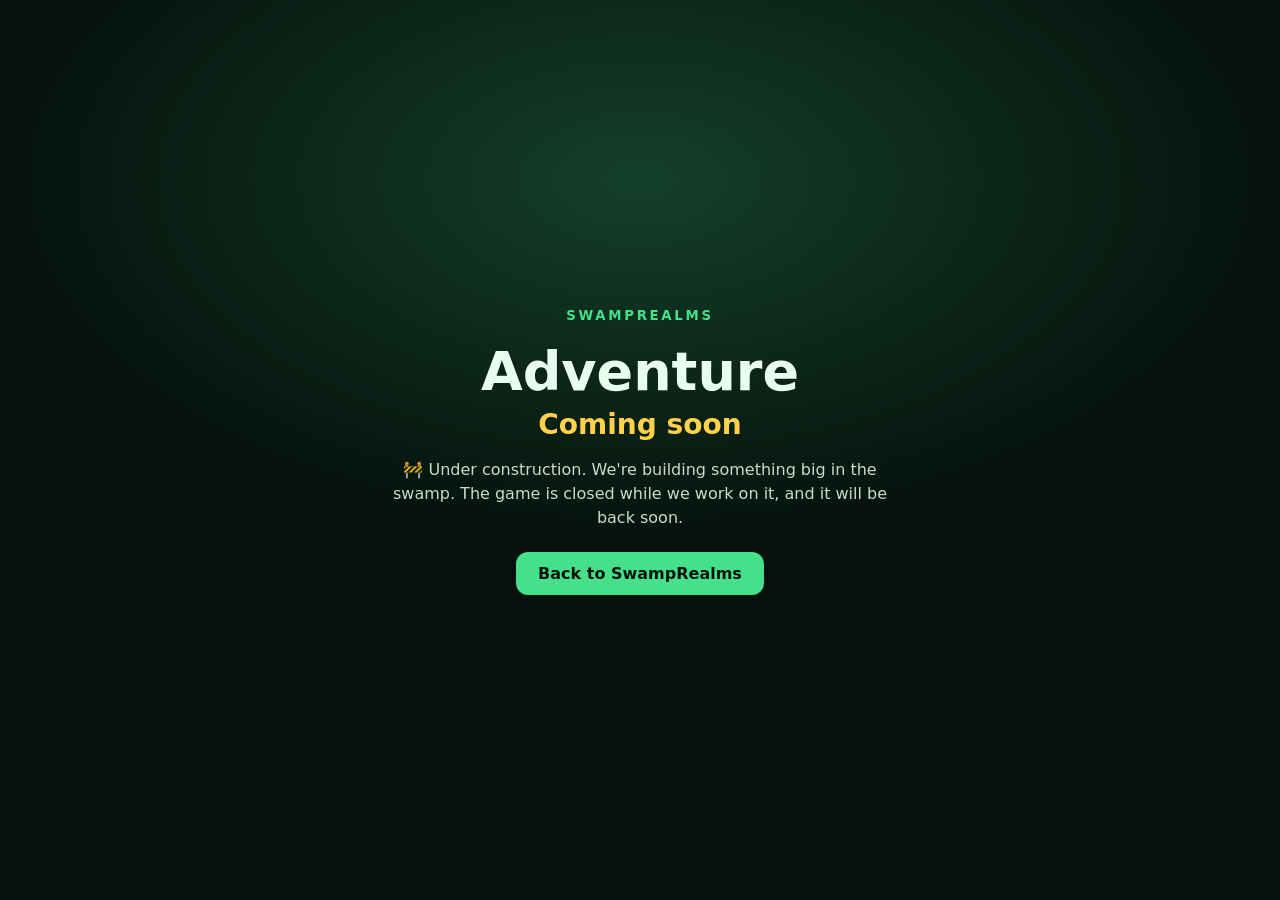
<file: coming-soon.html>
<!DOCTYPE html>
<html lang="en"><head><meta charset="utf-8"><meta name="viewport" content="width=device-width,initial-scale=1">
<meta name="robots" content="noindex"><title>SwampRealms: Adventure | Coming soon</title>
<style>
html,body{margin:0;height:100%;background:#06130d;color:#e8fff0;font-family:system-ui,-apple-system,Segoe UI,Roboto,sans-serif}
.cs{min-height:100%;display:flex;align-items:center;justify-content:center;text-align:center;padding:24px;box-sizing:border-box;background:radial-gradient(900px 500px at 50% 20%,#14402a 0,#06130d 70%)}
.cs div{max-width:520px}.cs small{letter-spacing:.2em;color:#46e08a;font-weight:700}
.cs h1{margin:.3em 0 .1em;font-size:clamp(30px,8vw,54px)}.cs h2{margin:0 0 .6em;color:#ffd24a;font-size:clamp(20px,5vw,28px)}
.cs p{opacity:.85;line-height:1.5;margin:0 0 1.4em}
.cs a{display:inline-block;padding:12px 22px;border-radius:12px;background:#46e08a;color:#06130d;font-weight:800;text-decoration:none}
</style></head><body><div class="cs"><div>
<small>SWAMPREALMS</small><h1>Adventure</h1><h2>Coming soon</h2>
<p>🚧 Under construction. We're building something big in the swamp. The game is closed while we work on it, and it will be back soon.</p>
<a href="index.html">Back to SwampRealms</a>
</div></div></body></html>
</file>
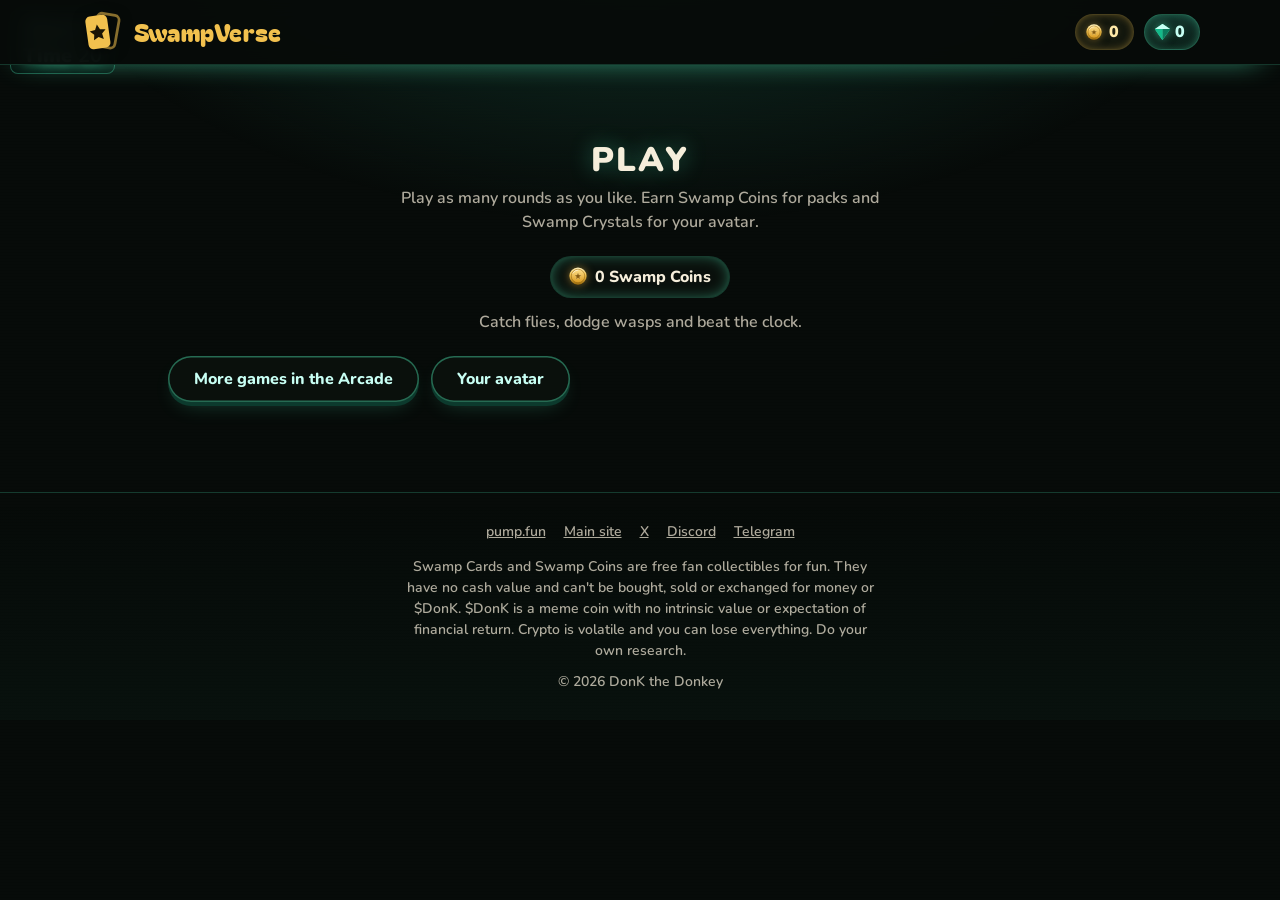
<file: game.html>
<!DOCTYPE html>
<html lang="en">
<head>
<meta charset="utf-8">
<meta name="viewport" content="width=device-width, initial-scale=1, viewport-fit=cover">
<title>Games | SwampVerse</title>
<meta name="description" content="Play Fly Frenzy with unlimited rounds. Earn Swamp Coins for card packs and Swamp Crystals for your swamp avatar.">
<link rel="canonical" href="https://theswampverse.m4br6dbmzc.workers.dev/game">
<meta name="robots" content="index, follow, max-image-preview:large">
<meta property="og:type" content="website">
<meta property="og:site_name" content="SwampVerse">
<meta property="og:locale" content="en_US">
<meta property="og:title" content="Games | SwampVerse">
<meta property="og:description" content="Play Fly Frenzy with unlimited rounds. Earn Swamp Coins for card packs and Swamp Crystals for your swamp avatar.">
<meta property="og:url" content="https://theswampverse.m4br6dbmzc.workers.dev/game">
<meta property="og:image" content="https://theswampverse.m4br6dbmzc.workers.dev/preview.jpg">
<meta property="og:image:width" content="1200">
<meta property="og:image:height" content="630">
<meta property="og:image:alt" content="SwampVerse swamp cards: Boggy, MonK, DonK and Ellie">
<meta name="twitter:card" content="summary_large_image">
<meta name="twitter:title" content="Games | SwampVerse">
<meta name="twitter:description" content="Play Fly Frenzy with unlimited rounds. Earn Swamp Coins for card packs and Swamp Crystals for your swamp avatar.">
<meta name="twitter:image" content="https://theswampverse.m4br6dbmzc.workers.dev/preview.jpg">
<meta name="twitter:image:alt" content="SwampVerse swamp cards: Boggy, MonK, DonK and Ellie">
<link rel="icon" href="data:image/svg+xml,%3Csvg xmlns='http://www.w3.org/2000/svg' viewBox='0 0 32 32'%3E%3Crect width='32' height='32' rx='7' fill='%230d110a'/%3E%3Crect x='7' y='6' width='14' height='20' rx='3' transform='rotate(-8 14 16)' fill='%23f2c14e'/%3E%3Cpath d='M14 11l1.6 3.3 3.6.5-2.6 2.5.6 3.6-3.2-1.7-3.2 1.7.6-3.6-2.6-2.5 3.6-.5z' transform='rotate(-8 14 16)' fill='%231a1405'/%3E%3C/svg%3E">
<meta name="theme-color" content="#0d110a">
<link rel="preconnect" href="https://fonts.googleapis.com"><link rel="preconnect" href="https://fonts.gstatic.com" crossorigin>
<link rel="preconnect" href="https://fonts.googleapis.com"><link rel="preconnect" href="https://fonts.gstatic.com" crossorigin>
<link href="https://fonts.googleapis.com/css2?family=Bagel+Fat+One&family=Nunito:wght@600;800&display=swap" rel="stylesheet">
<script>document.documentElement.classList.add("js");setTimeout(function(){if(!window.__rv)document.documentElement.classList.add("rv-done")},2500)</script>
<link rel="stylesheet" href="styles.css?v=cardstats1">
</head>
<body>
<noscript><p style="text-align:center;padding:24px">SwampVerse needs JavaScript to run. Please turn it on and reload the page.</p></noscript>
<header>
 <a class="logo" href="index.html" aria-label="SwampVerse home"><svg class="mark" viewBox="0 0 28 32" width="24" height="28" aria-hidden="true"><rect x="9" y="3" width="16" height="24" rx="3.5" transform="rotate(10 17 15)" fill="none" stroke="#f2c14e" stroke-opacity=".55" stroke-width="2"/><rect x="3" y="4" width="16" height="24" rx="3.5" transform="rotate(-8 11 16)" fill="#f2c14e"/><path d="M11 10.5l1.8 3.7 4 .6-2.9 2.8.7 4-3.6-1.9-3.6 1.9.7-4-2.9-2.8 4-.6z" transform="rotate(-8 11 16)" fill="#1a1405"/></svg>SwampVerse</a>
 <nav aria-label="Site"><a class="hide" href="index.html">Home</a><a class="hide" href="catalog.html">Cards</a><a class="hide" href="game.html" aria-current="page">Play</a><a class="hide" href="shop.html">Shop</a><a class="hide" href="index.html#herd">The Herd</a></nav>
</header>

<div id="top"></div>
<section class="reveal" id="game">
 <h2>Play</h2>
 <p class="sub">Play as many rounds as you like. Earn Swamp Coins for packs and Swamp Crystals for your avatar.</p>
 <div class="coins" id="coinpill"><span class="coin"></span><span id="coinct">0</span> Swamp Coins</div>
 
 <div class="panel" id="g-fly" role="tabpanel" aria-labelledby="t-fly">
  <p class="sub">Catch flies, dodge wasps and beat the clock.</p>
  <div class="hud"><div>Score <b id="score">0</b></div><div>Time <b id="time">20</b></div></div>
  <div class="timebar"><i id="bar"></i></div>
  <div class="arena" id="arena"><div id="field"></div><div class="ov" id="ov" aria-live="polite"></div></div>
  <p class="sub small" id="roundsleft"></p>
  <div class="row"><a class="btn ghost" href="arcade.html">More games in the Arcade</a><a class="btn ghost" href="avatar.html">Your avatar</a></div>
 </div>

</section>

<footer>
 <div class="row"><a href="https://pump.fun/6suAaqm6HkHkixq2zyeLPhLE679AHUdV32ivj8Xypump">pump.fun</a><a href="https://donkthedonkey.framer.website/">Main site</a><a href="https://x.com/donkeycryt?s=11">X</a><a href="https://discord.gg/ryQMThkQFr">Discord</a><a href="https://t.me/DonKSwamp">Telegram</a></div>
 <p>Swamp Cards and Swamp Coins are free fan collectibles for fun. They have no cash value and can't be bought, sold or exchanged for money or $DonK. $DonK is a meme coin with no intrinsic value or expectation of financial return. Crypto is volatile and you can lose everything. Do your own research.</p>
 <p style="margin-top:10px">© 2026 DonK the Donkey</p>
</footer>

<nav class="tabbar" aria-label="Main"><a href="index.html"><svg viewBox="0 0 24 24" fill="none" stroke="currentColor" stroke-width="2" stroke-linejoin="round" stroke-linecap="round" aria-hidden="true"><path d="M4 11l8-7 8 7v9a1 1 0 01-1 1h-4v-6h-6v6H5a1 1 0 01-1-1z"/></svg><span>Home</span></a><a href="catalog.html"><svg viewBox="0 0 24 24" fill="none" stroke="currentColor" stroke-width="2" stroke-linejoin="round" stroke-linecap="round" aria-hidden="true"><rect x="5" y="3" width="14" height="18" rx="3"/><path d="M9 3v4h6V3"/></svg><span>Cards</span></a><a href="game.html" aria-current="page"><svg viewBox="0 0 24 24" fill="none" stroke="currentColor" stroke-width="2" stroke-linejoin="round" aria-hidden="true"><circle cx="12" cy="12" r="9"/><path d="M10 8.5l6 3.5-6 3.5z" fill="currentColor"/></svg><span>Play</span></a><a href="arcade.html"><svg viewBox="0 0 24 24" fill="none" stroke="currentColor" stroke-width="2" stroke-linejoin="round" stroke-linecap="round" aria-hidden="true"><rect x="2" y="6" width="20" height="12" rx="5"/><path d="M7 10v4M5 12h4"/><circle cx="16" cy="11" r=".6"/><circle cx="18" cy="13" r=".6"/></svg><span>Arcade</span></a><a href="avatar.html"><svg viewBox="0 0 24 24" fill="none" stroke="currentColor" stroke-width="2" stroke-linejoin="round" stroke-linecap="round" aria-hidden="true"><circle cx="12" cy="8" r="4"/><path d="M4 21c0-4.4 3.6-7 8-7s8 2.6 8 7"/></svg><span>Avatar</span></a><a href="shop.html"><svg viewBox="0 0 24 24" fill="none" stroke="currentColor" stroke-width="2" stroke-linejoin="round" stroke-linecap="round" aria-hidden="true"><path d="M5 8h14l-1 12H6z"/><path d="M9 8a3 3 0 016 0"/></svg><span>Shop</span></a></nav>

<script src="cards.js?v=cardstats1"></script>
<script src="store.js"></script>
<script>
const G=RULES.game,$=id=>document.getElementById(id);
const arena=$("arena"),field=$("field"),ov=$("ov"),bar=$("bar");
let running=false,score=0,endAt=0,spawnT,coinRound=false;
const WING='<g class="wl"><ellipse cx="16" cy="17" rx="11" ry="6" transform="rotate(-28 16 17)" fill="#d6ecff" fill-opacity=".72"/></g><g class="wr"><ellipse cx="32" cy="17" rx="11" ry="6" transform="rotate(28 32 17)" fill="#d6ecff" fill-opacity=".72"/></g>';
const SVG={
 fly:`<svg viewBox="0 0 48 48" aria-hidden="true">${WING}<ellipse cx="24" cy="30" rx="8" ry="11" fill="#5d7f2e"/><circle cx="24" cy="18" r="7" fill="#7a9f3f"/><circle cx="21" cy="16.5" r="2.5" fill="#ff5d5d"/><circle cx="27" cy="16.5" r="2.5" fill="#ff5d5d"/></svg>`,
 gold:`<svg viewBox="0 0 48 48" aria-hidden="true">${WING.replace(/#d6ecff/g,"#fff3c4")}<ellipse cx="24" cy="30" rx="8" ry="11" fill="#f2c14e"/><circle cx="24" cy="18" r="7" fill="#ffe08a"/><circle cx="21" cy="16.5" r="2.5" fill="#7a4a00"/><circle cx="27" cy="16.5" r="2.5" fill="#7a4a00"/><path d="M24 24v13" stroke="#b8860b" stroke-width="2"/></svg>`,
 wasp:`<svg viewBox="0 0 48 48" aria-hidden="true">${WING}<ellipse cx="24" cy="30" rx="8.5" ry="12" fill="#f6d02f"/><ellipse cx="24" cy="27" rx="8" ry="2.2" fill="#1a1405"/><ellipse cx="24" cy="33" rx="7" ry="2.2" fill="#1a1405"/><path d="M24 41l-2.4 5h4.8z" fill="#1a1405"/><circle cx="24" cy="18" r="7" fill="#1a1405"/><circle cx="21" cy="16.5" r="2.5" fill="#ff4d4d"/><circle cx="27" cy="16.5" r="2.5" fill="#ff4d4d"/></svg>`
};
const LABEL={fly:"Fly",gold:"Golden fly",wasp:"Wasp, avoid"};

function renderTop(){$("coinct").textContent=meta.coins;const n=gameLeft();$("roundsleft").textContent=(n>0?n+" of "+G.playsPerDay+" coin rounds left today. ":"Coin rounds used up today, crystals still pay. ")+"Best score: "+meta.gameBest}
function links(){return '<div class="row"><a class="btn" href="shop.html">Shop</a><a class="btn ghost" href="catalog.html#cards">Collection</a></div>'}

function intro(){
 clearInterval(tick);load();renderTop();
 const n=gameLeft();$("time").textContent=G.seconds;bar.style.width="100%";
 ov.innerHTML=`<h3>Fly Frenzy</h3><p>Tap the flies before they escape.<br><b>Fly +1</b> &middot; <b class="g">Golden +3</b> &middot; <b class="w">Wasp &minus;2</b></p><p class="fine">${G.seconds} seconds. Every round pays Swamp Crystals.${n>0?" Up to "+G.maxCoins+" Swamp Coins per round too.":" Coin rounds are used up today, crystals keep coming."}</p><button class="btn" data-act="go">Start</button>`;
 ov.classList.remove("hide");
}

function begin(){
 clearInterval(tick);
 const seq=["3","2","1","Go!"];let i=0;
 arena.scrollIntoView({block:"center"});
 ov.innerHTML='<div class="cd321" id="cdn"></div>';
 (function step(){
  if(i>=seq.length){start();return}
  const d=$("cdn");d.textContent=seq[i];pulse(d,"cdpop");i++;setTimeout(step,i===4?350:600);
 })();
}

function start(){
 load();
 coinRound=gameLeft()>0;if(coinRound){meta.gamePlays++;save()}renderTop();
 score=0;running=true;$("score").textContent=0;ov.classList.add("hide");
 endAt=Date.now()+G.seconds*1000;
 spawn();requestAnimationFrame(frame);
}

function frame(){
 if(!running)return;
 const left=Math.max(0,endAt-Date.now());
 $("time").textContent=Math.ceil(left/1000);
 bar.style.width=(left/(G.seconds*1000)*100)+"%";
 if(left<=0){finish();return}
 requestAnimationFrame(frame);
}

function spawn(){
 if(!running)return;
 const p=1-Math.max(0,endAt-Date.now())/(G.seconds*1000),r=Math.random();
 const type=r<.12?"gold":r<.28?"wasp":"fly";
 let x,y,tries=0;
 do{x=10+Math.random()*80;y=12+Math.random()*76;tries++}
 while(tries<8&&[...field.children].some(f=>Math.hypot(f.dataset.x-x,(f.dataset.y-y)*1.3)<24));
 const life=(type==="gold"?950:1500)-p*450;
 const b=document.createElement("button");
 b.type="button";b.className="fly "+type;b.dataset.x=x;b.dataset.y=y;
 b.style.left=x+"%";b.style.top=y+"%";b.setAttribute("aria-label",LABEL[type]);b.innerHTML=SVG[type];
 field.appendChild(b);
 const gone=setTimeout(()=>{b.classList.add("gone");setTimeout(()=>b.remove(),230)},life);
 b.addEventListener("pointerdown",e=>{e.preventDefault();hit(b,type,x,y,gone)});
 b.addEventListener("click",e=>{if(e.detail===0)hit(b,type,x,y,gone)});
 spawnT=setTimeout(spawn,560-p*220+Math.random()*220);
}

function hit(b,type,x,y,gone){
 if(!running||b.classList.contains("caught")||b.classList.contains("stung")||b.classList.contains("gone"))return;
 clearTimeout(gone);
 const d=type==="gold"?3:type==="wasp"?-2:1;
 score=Math.max(0,score+d);$("score").textContent=score;pulse($("score"),"bump");
 b.classList.add(type==="wasp"?"stung":"caught");
 const pop=document.createElement("span");pop.className="pop"+(d<0?" bad":"");pop.textContent=(d>0?"+":"")+d;
 pop.style.left=x+"%";pop.style.top=y+"%";field.appendChild(pop);setTimeout(()=>pop.remove(),650);
 if(type==="wasp")pulse(arena,"shake");
 try{navigator.vibrate&&navigator.vibrate(d<0?60:12)}catch(e){}
 setTimeout(()=>b.remove(),300);
}

function finish(){
 running=false;clearTimeout(spawnT);bar.style.width="0%";$("time").textContent=0;
 [...field.children].forEach(f=>f.remove());
 load();
 const coins=coinRound?Math.min(G.maxCoins,Math.floor(score/G.pointsPerCoin)):0;
 meta.coins+=coins;
 const isBest=score>meta.gameBest;if(isBest)meta.gameBest=score;
 save();renderTop();if(coins)pulse($("coinpill"),"bump");
 const r=Crystals.award("fly",score);
 ov.innerHTML=`<h3>Time's up!</h3><div class="bigscore">${score}</div><p class="fine">points${isBest&&score>0?" &middot; new best!":""}</p><p class="earned"><span class="gem"></span>+${r.total} Swamp Crystals</p>${r.bonus?'<p class="fine">Includes +'+r.bonus+' first round of the day bonus!</p>':''}${coinRound?`<p class="earned"><span class="coin"></span>+${coins} Swamp Coins</p>`:'<p class="fine">Coin rounds are used up today.</p>'}<button class="btn" data-act="go">Play again</button><div class="row"><a class="btn ghost" href="avatar.html">Dress avatar</a><a class="btn ghost" href="arcade.html">Arcade</a></div>`;
 ov.classList.remove("hide");
}

ov.onclick=e=>{const a=e.target.closest("[data-act]");if(a&&a.dataset.act==="go")begin()};

intro();
</script>
</body>
</html>
</file>
<file: styles.css>
/* ==========================================================================
   SwampRealms styles
   1 Base  2 Header + tab bar  3 Buttons  4 Layout  5 Home  6 Pack opener
   7 Cards  8 Packs/Collection  9 Dialogs  10 Shop  11 Fly Frenzy (flies + wasps, used by the Arcade)  12 Motion
   ========================================================================== */

/* ===== 1 Base ===== */
:root{
 --bg:#0d110a;--bg2:#171e10;--bg3:#1c2514;
 --gold:#f2c14e;--orange:#f2c14e;--reed:#7fb23a;--uncommon:#5fd38d;
 --text:#f6eedb;--muted:#f6eedbb3;--line:#ffffff1c;--radius:16px;
 --ease-out:cubic-bezier(.22,1,.36,1);--ease-in-out:cubic-bezier(.65,0,.35,1);--ease-spring:cubic-bezier(.34,1.45,.64,1);
}
html{color-scheme:dark;scroll-behavior:smooth;scroll-padding-top:76px}
*,*::before,*::after{box-sizing:border-box}
body{margin:0;min-height:100dvh;background:var(--bg);color:var(--text);font-family:Nunito,system-ui,sans-serif;font-weight:600;line-height:1.5}
/* soft swamp glow behind everything (a fixed layer, not background-attachment, so it stays smooth on phones) */
body::before{content:"";position:fixed;inset:0;z-index:-1;pointer-events:none;background:radial-gradient(900px 500px at 50% -120px,#24331a 0,transparent 70%)}
h1,.logo{font-family:'Bagel Fat One',Impact,sans-serif;font-weight:400}
h2{margin:0 0 6px;font:800 clamp(26px,5vw,36px)/1.15 Nunito,system-ui,sans-serif;letter-spacing:-.015em;color:var(--text)}
a{color:inherit}
[hidden]{display:none!important}
.sub{margin:0 auto 22px;max-width:52ch;color:var(--muted)}
.sub.small{font-size:14px;margin-top:14px}
.new{min-height:24px;color:var(--gold);font-weight:800}
.coin{display:inline-block;width:18px;height:18px;margin-right:8px;border-radius:50%;background:var(--gold);box-shadow:0 0 0 3px #b8860b inset;vertical-align:-3px}
:focus-visible{outline:3px solid var(--gold);outline-offset:3px}

/* ===== 2 Header + tab bar ===== */
header{position:sticky;top:0;z-index:10;display:flex;align-items:center;justify-content:space-between;gap:12px;
 padding:calc(10px + env(safe-area-inset-top,0px)) max(18px,calc((100vw - 980px)/2)) 10px;
 background:#0d110af0;border-bottom:1px solid var(--line);backdrop-filter:blur(10px);-webkit-backdrop-filter:blur(10px);
 view-transition-name:site-header;transition:box-shadow .35s var(--ease-out),border-color .35s}
header.scrolled{box-shadow:0 10px 28px -14px #000d;border-bottom-color:#ffffff26}
.logo{display:inline-flex;align-items:center;gap:9px;font-size:24px;letter-spacing:.01em;line-height:1;color:var(--gold);text-decoration:none}
.logo .mark{flex:none;filter:drop-shadow(0 2px 6px #0008)}
header nav{display:flex;align-items:center;gap:22px;font-size:15px;font-weight:700}
header nav a{position:relative;text-decoration:none;opacity:.8;transition:opacity .2s,color .2s}
header nav a:hover{opacity:1}
header nav a[aria-current=page]{opacity:1;color:var(--gold)}
header nav a[aria-current=page]::after{content:"";position:absolute;left:0;right:0;bottom:-7px;height:2px;border-radius:2px;background:var(--gold)}
header nav .hide{display:none}
@media(min-width:640px){header nav .hide{display:inline}}
/* coin bank (top right) */
header nav .bank{display:inline-flex;align-items:center;min-height:36px;padding:6px 14px 6px 10px;background:var(--bg2);border:1px solid var(--line);border-radius:999px;font-size:15px;font-weight:800;line-height:1;color:var(--text);opacity:1;transition:border-color .2s}
.bank::after{display:none}
.bank .coin{width:16px;height:16px;margin:0 7px 0 0;vertical-align:0;box-shadow:0 0 0 2.5px #b8860b inset}
.bank:hover{border-color:#f2c14e66}
/* phone tab bar */
.tabbar{position:fixed;left:0;right:0;bottom:0;z-index:20;display:flex;padding:6px 8px calc(6px + env(safe-area-inset-bottom,0px));background:#0d110af2;-webkit-backdrop-filter:blur(12px);backdrop-filter:blur(12px);border-top:1px solid var(--line);view-transition-name:tabbar}
.tabbar a{flex:1;display:flex;flex-direction:column;align-items:center;gap:3px;padding:7px 0 5px;border-radius:12px;font:800 11px Nunito,sans-serif;color:var(--muted);text-decoration:none;-webkit-tap-highlight-color:transparent;transition:color .25s,transform .25s var(--ease-out)}
.tabbar a:active{transform:scale(.92)}
.tabbar a[aria-current=page]{color:var(--gold)}
.tabbar svg{width:24px;height:24px}
@media(max-width:639px){body{padding-bottom:calc(66px + env(safe-area-inset-bottom,0px))}}
@media(min-width:640px){.tabbar{display:none}}

/* ===== 3 Buttons ===== */
.btn{display:inline-block;border:0;border-radius:999px;padding:12px 26px;font:800 16px Nunito,sans-serif;background:var(--gold);color:#1a1405;cursor:pointer;text-decoration:none;
 transition:transform .3s var(--ease-out),filter .2s,box-shadow .25s,color .25s,opacity .25s}
.btn:hover{filter:brightness(1.07)}
.btn:active{transform:scale(.97);transition-duration:.1s}
.btn.ghost{background:none;color:var(--text);box-shadow:0 0 0 1.5px #f6eedb66 inset}
.btn.ghost:hover{box-shadow:0 0 0 1.5px var(--gold) inset;color:var(--gold);filter:none}
.btn[disabled]{opacity:.4;cursor:default;pointer-events:none}
.mini{padding:7px 12px;font-size:13px;margin-top:10px;line-height:1.2}
.row{display:flex;flex-wrap:wrap;gap:12px}

/* ===== 4 Layout ===== */
section{max-width:980px;margin:0 auto;padding:76px 18px 10px;text-align:center}
@media(max-width:639px){section{padding-top:56px}}
footer{margin-top:80px;padding:28px 18px calc(28px + env(safe-area-inset-bottom,0px));border-top:1px solid var(--line);text-align:center;font-size:14px;color:var(--muted)}
footer .row{justify-content:center;gap:6px 18px;margin-bottom:14px}
footer p{max-width:60ch;margin:0 auto}
.coins{display:inline-block;margin-bottom:12px;padding:8px 18px;background:var(--bg2);border:1px solid var(--line);border-radius:999px;font-weight:800}
#score,#stash,#coinpill{display:inline-block}
.steps{counter-reset:s;list-style:none;margin:20px 0 0;padding:0;display:grid;gap:16px;text-align:left}
@media(min-width:700px){.steps{grid-template-columns:repeat(3,1fr)}}
.steps li{counter-increment:s;padding:22px 20px;background:linear-gradient(180deg,var(--bg3),var(--bg2));border:1px solid var(--line);border-radius:var(--radius);color:var(--muted);font-size:15px}
.steps li::before{content:counter(s);display:grid;place-items:center;width:30px;height:30px;margin-bottom:14px;border-radius:50%;background:var(--gold);color:#1a1405;font:800 14px Nunito,sans-serif}
.steps b{display:block;margin-bottom:6px;font:800 19px Nunito,sans-serif;color:var(--text)}

/* ===== 5 Home ===== */
.hero{max-width:980px;margin:0 auto;padding:40px 18px 20px;text-align:center}
.hero p{margin:0 auto 22px;max-width:36ch}
.hero .row{justify-content:center}
h1{margin:0;font-size:clamp(56px,16vw,96px);line-height:.9;color:var(--gold)}
h1 span{display:block;margin-top:8px;font-size:.42em;color:var(--text)}
.tag{margin:14px auto 8px!important;font-size:20px;font-weight:700;color:var(--muted)}
.showcase{position:relative;display:block;width:clamp(150px,46vw,200px);aspect-ratio:2/3;margin:0 auto 30px;text-decoration:none}
.showcase .glow{position:absolute;inset:-34px;border-radius:50%;background:radial-gradient(closest-side,color-mix(in srgb,var(--c) 55%,transparent),transparent);filter:blur(10px);pointer-events:none}
.showcase .card{rotate:-2deg;animation:floaty 5s var(--ease-in-out) infinite;box-shadow:0 0 0 2px var(--c),0 0 0 3px #0008,0 26px 44px -14px #000d,0 0 36px -6px color-mix(in srgb,var(--c) 70%,transparent)}
@media(hover:hover){.showcase .card{transition:rotate .5s var(--ease-out)}.showcase:hover .card{rotate:0deg}}
.showcase:focus-visible{outline-offset:8px;border-radius:var(--radius)}
/* your progress */
.status{display:grid;grid-template-columns:repeat(2,1fr);gap:12px;max-width:720px;margin:34px auto 0}
@media(min-width:640px){.status{grid-template-columns:repeat(4,1fr)}}
.stat{display:block;padding:14px 8px 12px;background:linear-gradient(180deg,var(--bg3),var(--bg2));border:1px solid var(--line);border-radius:var(--radius);text-decoration:none;transition:transform .3s var(--ease-out),border-color .25s}
.stat:hover{transform:translateY(-3px);border-color:#f2c14e66}
.stat b{display:block;font:800 26px/1.1 Nunito,sans-serif;color:var(--gold);font-variant-numeric:tabular-nums}
.stat span{font-size:13px;color:var(--muted)}
.stat small{display:block;font-size:11.5px;color:var(--muted);opacity:.8;font-variant-numeric:tabular-nums}
/* feature tiles */
.tiles{display:grid;grid-template-columns:repeat(auto-fit,minmax(210px,1fr));gap:14px;max-width:920px;margin:26px auto 0;text-align:left}
.tile{display:block;padding:22px 20px;background:linear-gradient(180deg,var(--bg3),var(--bg2));border:1px solid var(--line);border-radius:var(--radius);text-decoration:none;transition:transform .3s var(--ease-out),border-color .25s}
.tile:hover{transform:translateY(-4px);border-color:#f2c14e66}
.tile:active{transform:scale(.98)}
.tile svg{display:block;width:30px;height:30px;margin-bottom:12px;color:var(--gold)}
.tile b{display:block;margin-bottom:4px;font:800 19px Nunito,sans-serif}
.tile span{color:var(--muted);font-size:14px}
/* rarity row */
.deck{display:flex;gap:16px;overflow-x:auto;scroll-snap-type:x proximity;padding:22px 18px 26px;margin:0 -18px;scrollbar-width:none}
.deck::-webkit-scrollbar{display:none}
.deck>*:first-child{margin-left:auto}.deck>*:last-child{margin-right:auto}
.dcard{position:relative;flex:none;width:150px;aspect-ratio:2/3;scroll-snap-align:center;text-decoration:none;transition:transform .4s var(--ease-out)}
.dcard:nth-child(odd){rotate:-1.2deg}.dcard:nth-child(even){rotate:1.2deg}
@media(hover:hover){.dcard:hover{transform:translateY(-8px) scale(1.03)}}
.dcard:focus-visible{outline-offset:5px;border-radius:var(--radius)}
.dcard .card{box-shadow:0 0 0 2px var(--c),0 0 0 3px #0008,0 18px 36px -10px #000c}

/* ===== 6 Pack opener ===== */
.stage{min-height:420px;display:flex;flex-direction:column;align-items:center;justify-content:center;gap:18px}
.stage>*{animation:fade-up .45s var(--ease-out) backwards}
/* every opening effect lives inside .ps so nothing shifts when the pack is swapped for the card */
.ps{position:relative;display:grid;place-items:center;width:250px;height:370px}
.ps::before{content:"";position:absolute;inset:-34px;z-index:0;pointer-events:none;background:radial-gradient(closest-side,color-mix(in srgb,var(--c,var(--gold)) 20%,transparent),transparent);transition:background .6s}
.ps>.pack,.ps>.flip{grid-area:1/1}
.pack{position:relative;z-index:3;display:flex;align-items:center;justify-content:center;width:190px;height:270px;padding:0;border:0;border-radius:0;cursor:pointer;color:#1a1405;text-align:center;
 background:none;box-shadow:none;filter:drop-shadow(0 16px 18px #000c) drop-shadow(0 0 1px #000);
 transition:transform .4s var(--ease-out),filter .3s}
.pack:not(.locked){animation:floaty 3.6s var(--ease-in-out) infinite}
@media(hover:hover){.pack:not(.locked):hover{transform:translateY(-4px) rotate(-1.5deg) scale(1.02)}}
.pack:not(.locked):active{transform:scale(.96);transition-duration:.1s}
.locked{opacity:.45;filter:grayscale(.6) drop-shadow(0 10px 12px #000a);cursor:default}
.pk-wrap{position:absolute;inset:0;display:block;overflow:visible}
.pk-art{display:block;width:100%;height:100%}
.pk-sheen{animation:pksheen 6s var(--ease-in-out) 1.2s infinite}
.locked .pk-sheen,.ptile .pk-sheen{animation:none;opacity:0}
.strip{position:absolute;left:1.5%;right:1.5%;top:0;z-index:1;height:8.6%;border-bottom:1px solid #0009;transform-origin:0 100%;
 clip-path:polygon(0 4%,100% 4%,100% 100%,0 100%);
 background:repeating-linear-gradient(90deg,#0000004d 0 .6px,#ffffff4d .6px 1.3px,transparent 1.3px 2.7px,#0000002e 2.7px 3.1px,transparent 3.1px 4.4px),linear-gradient(#ffffff59,#fff0 45%,#0000006e),linear-gradient(90deg,var(--m0,#555),var(--m3,#ddd) 8%,var(--m1,#999) 17%,var(--m4,#bbb) 30%,var(--m0,#555) 42%,var(--m3,#ddd) 55%,var(--m1,#999) 66%,var(--m4,#bbb) 80%,var(--m2,#777) 92%,var(--m0,#555))}
.rays,.ring,.parts{position:absolute;left:50%;top:50%;pointer-events:none}
.rays{width:min(560px,100vw);aspect-ratio:1;translate:-50% -50%;border-radius:50%;z-index:1;opacity:0;
 background:repeating-conic-gradient(color-mix(in srgb,var(--c) 55%,transparent) 0 5deg,transparent 5deg 20deg);-webkit-mask:radial-gradient(circle,#000 0,#0000 66%);mask:radial-gradient(circle,#000 0,#0000 66%)}
.ring{width:230px;aspect-ratio:2/3;translate:-50% -50%;border-radius:18px;border:4px solid var(--c);z-index:1;opacity:0}
.parts{width:0;height:0;z-index:4}
.pt{position:absolute;left:0;top:0;width:var(--z);height:var(--z);margin:calc(var(--z)/-2) 0 0 calc(var(--z)/-2);border-radius:50%;background:var(--pc);box-shadow:0 0 10px 2px var(--pc);opacity:0;animation:burst var(--t) cubic-bezier(.15,.7,.3,1) var(--w) forwards}
/* 1 charge: the pack shakes harder and glows in the card's rarity colour */
.ps.charge .pack{animation:charge .9s linear forwards,floaty 3.6s var(--ease-in-out) infinite}
.ps.tear:not(.open) .pack:not(.locked){transform:scale(1.075);filter:drop-shadow(0 16px 18px #000c) drop-shadow(0 0 26px var(--c)) drop-shadow(0 0 54px var(--c))}
/* 2 tear: the top strip rips off, the foil is left with a jagged edge and light pours out */
.ps.tear .strip{opacity:0;animation:peel .6s cubic-bezier(.4,0,.6,1) forwards}
.ps.tear .pk-art{clip-path:polygon(0 8.6%,4% 7.4%,8% 9%,13% 7.2%,18% 8.8%,23% 7.5%,28% 9.2%,34% 7.4%,40% 8.9%,46% 7.3%,52% 9%,58% 7.4%,64% 8.8%,70% 7.2%,76% 9.1%,82% 7.5%,88% 8.9%,94% 7.3%,100% 8.6%,100% 100%,0 100%)}
.pack::after{content:"";position:absolute;left:4%;right:4%;top:6.4%;height:4.4%;z-index:2;border-radius:50%;pointer-events:none;opacity:0;
 background:radial-gradient(closest-side,#fff,color-mix(in srgb,var(--c,#f2c14e) 80%,#fff0) 55%,transparent);filter:blur(2px)}
.ps.tear .pack::after{opacity:1;animation:mouth .9s ease-out forwards}
/* 3 rise: the card slides up out of the opened pack, then the empty pack drops away */
.ps .flip{opacity:0;pointer-events:none;z-index:2;transform:translateY(8px) scale(.66)}
.ps.rise .flip{opacity:1;transform:none;z-index:4}
.ps.rise:not(.ready) .flip{animation:cardout 1.2s cubic-bezier(.22,1,.36,1) forwards}
.ps.ready .flip{pointer-events:auto;animation:floaty 3.4s var(--ease-in-out) infinite}
.ps.open .pack{pointer-events:none;animation:packdrop .8s cubic-bezier(.4,0,.7,.3) forwards}
.ps.open .rays{opacity:.5;animation:rays 2.4s ease-out forwards}
.ps.fast *{animation-duration:.2s!important;animation-delay:0s!important}
.ps.fast.ready .flip{animation-duration:3.4s!important}
/* 5 flip: shockwave in the card's shape, glow pulse, light sweep */
.ps.on .ring{animation:ring .8s ease-out}
.flip.on .front .card{animation:glow 1.3s ease-out .35s}
.flip.on .card::after{content:"";position:absolute;inset:-20%;z-index:3;background:linear-gradient(105deg,transparent 40%,#ffffff88 50%,transparent 60%);transform:translateX(-120%);animation:sheen .9s ease-out .6s forwards;pointer-events:none}
.flip{width:230px;aspect-ratio:2/3;perspective:900px;background:none;border:0;padding:0;cursor:pointer}
.inner{position:relative;width:100%;height:100%;transition:transform .95s cubic-bezier(.34,1.25,.5,1);transform-style:preserve-3d}
.flip .inner{will-change:transform}
.flip.on .inner{transform:rotateY(180deg)}
.flip{transition:scale .6s cubic-bezier(.34,1.5,.5,1)}
.flip.on{scale:1.05}
.face{position:absolute;inset:0;border-radius:var(--radius);backface-visibility:hidden;-webkit-backface-visibility:hidden}
.back{border-radius:var(--radius);overflow:hidden}
.front{transform:rotateY(180deg)}
.bsv{display:block;width:100%;height:100%}
#hint,#msg{min-height:24px}
.stage .row{justify-content:center}
.codebox{max-width:420px;margin:28px auto 0;padding:16px 16px 12px;background:var(--bg2);border:1px solid var(--line);border-radius:var(--radius)}
.codebox label{display:block;margin-bottom:10px;font-size:14px;color:var(--muted)}
.codebox input{width:170px;margin-right:8px;padding:11px 14px;border:1.5px solid #ffffff40;border-radius:999px;background:#0a0d07;color:var(--text);font:800 16px Nunito,sans-serif}
.codebox div{min-height:22px;margin-top:8px;font-size:14px}

/* ===== 7 Cards ===== */
.card{position:relative;width:100%;height:100%;border:0;border-radius:var(--radius);overflow:hidden;text-align:left;background-color:#0a0d07;background-size:cover;background-position:center 30%;
 box-shadow:0 0 0 2px var(--c,var(--uncommon)),0 0 0 3px #0008,0 18px 36px -10px #000c,0 0 28px -6px color-mix(in srgb,var(--c,var(--uncommon)) 60%,transparent)}
.card::before{content:"";position:absolute;inset:0;z-index:1;border-radius:inherit;pointer-events:none;box-shadow:inset 0 0 0 1px #ffffff26,inset 0 -90px 60px -40px #0a0d07}
.card .rar{position:absolute;top:10px;left:10px;z-index:2;padding:3px 9px;border-radius:999px;font:800 11px/1.3 Nunito,sans-serif;color:var(--c);background:#0a0d07d9;box-shadow:0 0 0 1px color-mix(in srgb,var(--c) 70%,transparent) inset}
.card .bar{position:absolute;left:0;right:0;bottom:0;z-index:2;padding:36px 14px 13px;background:linear-gradient(transparent,#0a0d07f2 55%)}
.card b{display:block;font:800 18px/1.15 Nunito,system-ui,sans-serif;letter-spacing:-.01em;color:#fff}
.card small{display:block;margin-top:3px;font-weight:700;font-size:12px;line-height:1.25;color:var(--muted)}
/* foil shimmer on the rarest cards */
.holo{position:absolute;inset:0;z-index:1;border-radius:inherit;pointer-events:none;opacity:0}
.card[data-r=Legendary] .holo,.card[data-r=Mythical] .holo{opacity:1;background:linear-gradient(115deg,transparent 30%,#ffffff2e 45%,#ffd98a26 52%,transparent 66%) 160% 0/260% 100% no-repeat;animation:holo 6s var(--ease-in-out) infinite}
.card[data-r=Mythical] .holo{background:linear-gradient(115deg,transparent 18%,#ff4fd838 32%,#4dc3ff38 46%,#7dff9a33 60%,#ffd34d38 74%,transparent 88%) 160% 0/280% 100% no-repeat}

/* ===== 8 Packs / Collection page ===== */
#catalog{min-height:60vh}
.seg{position:relative;display:inline-grid;grid-auto-flow:column;grid-auto-columns:1fr;margin:8px auto 26px;padding:4px;border-radius:999px;background:var(--bg2);border:1px solid var(--line)}
.seg::before{content:"";position:absolute;top:4px;bottom:4px;left:4px;width:calc((100% - 8px)/2);border-radius:999px;background:var(--gold);transition:transform .4s var(--ease-out)}
.seg[data-on=cards]::before{transform:translateX(100%)}
.seg button{position:relative;display:flex;align-items:center;justify-content:center;gap:8px;min-width:132px;padding:10px 18px;border:0;border-radius:999px;background:transparent;color:var(--muted);font:800 15px Nunito,system-ui,sans-serif;cursor:pointer;-webkit-tap-highlight-color:transparent;transition:color .3s}
.seg button[aria-selected=true]{color:#1a1405}
.badge{display:inline-grid;place-items:center;min-width:20px;height:20px;padding:0 6px;border-radius:999px;background:#d94b3b;color:#fff;font:800 12px/1 Nunito,sans-serif}
.badge:empty{display:none}
.panel:not([hidden]){animation:fade-up .45s var(--ease-out)}
.subhead{margin:46px 0 4px;font:800 20px Nunito,sans-serif}
.ptiles{display:flex;flex-wrap:wrap;gap:20px;justify-content:center;margin-top:18px}
.ptile{width:min(100%,250px);padding:22px 18px 20px;background:linear-gradient(180deg,var(--bg3),var(--bg2));border:1px solid var(--line);border-radius:20px;transition:border-color .3s}
.ptile.sel{border-color:#f2c14e88}
.ptile .pack{margin:0 auto 14px;width:130px;height:185px;cursor:default}
.ptile h3{margin:0 0 6px;font:800 18px/1.2 Nunito,system-ui,sans-serif}
.pcount{margin-bottom:12px;color:var(--muted);font-size:15px}.pcount b{color:var(--gold);font-size:22px}
.ptile .btn{width:100%;margin-top:8px}
.pnote{margin:12px 0 0;color:var(--muted);font-size:13px}
.chips{display:flex;gap:8px;justify-content:center;margin:4px 0 6px}
.chip{padding:7px 16px;border:0;border-radius:999px;background:var(--bg2);box-shadow:0 0 0 1px var(--line) inset;color:var(--muted);font:800 13px Nunito,sans-serif;cursor:pointer;transition:background .25s,color .25s}
.chip[aria-pressed=true]{background:#f2c14e22;color:var(--gold);box-shadow:0 0 0 1px #f2c14e88 inset}
#tally{margin:6px auto 14px}
.rates{list-style:none;display:flex;flex-wrap:wrap;gap:8px;justify-content:center;max-width:560px;margin:10px auto 18px;padding:0}
.rates li{display:flex;align-items:center;gap:6px;padding:6px 12px;border-radius:999px;background:var(--bg2);box-shadow:0 0 0 1px color-mix(in srgb,var(--c) 55%,transparent) inset;font:800 13px Nunito,sans-serif}
.rates li i{width:8px;height:8px;border-radius:50%;background:var(--c)}
.rates .coin{width:14px;height:14px;margin:0 0 0 4px;vertical-align:0;box-shadow:0 0 0 2.5px #b8860b inset}
.ratecap{margin:18px 0 0;font-size:14px;color:var(--muted)}
.packsec{max-width:920px;margin:44px auto 0;text-align:left}
.packhead{display:flex;align-items:center;gap:18px;flex-wrap:wrap;padding-bottom:16px;border-bottom:1px solid var(--line)}
.packthumb{position:relative;flex:none;width:72px;aspect-ratio:190/270;filter:drop-shadow(0 10px 10px #000a)}

.packinfo{flex:1;min-width:210px}
.packinfo h3{margin:0;font:800 24px/1.15 Nunito,system-ui,sans-serif;letter-spacing:-.01em}
.packinfo p{margin:4px 0 0;color:var(--muted);font-size:14px}
.packbar{display:flex;align-items:center;gap:10px;margin-top:10px;font:800 13px Nunito,sans-serif}
.packbar i{flex:1;max-width:240px;height:6px;border-radius:99px;background:#ffffff1c;overflow:hidden}
.packbar i b{display:block;height:100%;border-radius:inherit;background:var(--gold);transition:width .8s var(--ease-out)}
.grid{display:grid;grid-template-columns:repeat(auto-fill,minmax(150px,1fr));gap:22px;max-width:920px;margin:22px auto 0}
.slot{position:relative}
.cw{position:relative;aspect-ratio:2/3}
.slot .card b{font-size:14px}.slot .card small{font-size:11px}
.slot .rar{top:8px;left:8px;padding:2px 8px;font-size:10px}
.slot .card .bar{padding:30px 10px 10px}
.slot .mini{width:100%;margin-top:12px}
.count{position:absolute;top:-9px;right:-9px;z-index:3;display:flex;align-items:center;justify-content:center;min-width:28px;height:28px;border-radius:999px;background:var(--gold);box-shadow:0 0 0 3px var(--bg);color:#1a1405;font-weight:800;font-size:13px}
.empty{position:relative;width:100%;height:100%;display:flex;flex-direction:column;align-items:center;justify-content:center;gap:6px;border:2px dashed #ffffff33;border-radius:var(--radius);background:#ffffff08;font-size:36px;font-weight:800;opacity:.6}
.empty .rar{position:absolute;top:8px;left:8px;padding:2px 8px;border-radius:99px;font:800 10px/1.3 Nunito,sans-serif;color:var(--c);background:#0a0d07d9;box-shadow:0 0 0 1px color-mix(in srgb,var(--c) 70%,transparent) inset}
.empty small{font-size:11px;font-weight:700;opacity:.75}
.nomatch{margin:40px 0 0;color:var(--muted)}
.cprev{display:block;width:100%;height:100%;padding:0;border:0;background:none;cursor:pointer;-webkit-tap-highlight-color:transparent;transition:transform .35s var(--ease-out)}
.cprev:focus-visible{outline-offset:4px;border-radius:var(--radius)}
.cprev:active{transform:scale(.97);transition-duration:.1s}
@media(hover:hover){.cprev:hover{transform:translateY(-4px)}}
.enter .slot{animation:fade-up .55s var(--ease-out) calc(var(--i,0)*45ms) backwards}

/* streak, NEW tag, sound button */
.streak{max-width:460px;margin:0 auto;padding:14px 16px;background:linear-gradient(180deg,var(--bg3),var(--bg2));border:1px solid var(--line);border-radius:var(--radius)}
.sk-head{display:flex;flex-direction:column;gap:2px;margin-bottom:12px}
.sk-head b{font:800 17px Nunito,sans-serif;color:var(--gold)}
.sk-head span{font-size:13px;color:var(--muted)}
.sk-dots{display:grid;grid-template-columns:repeat(7,1fr);gap:6px}
.sk-dots i{display:grid;place-items:center;height:38px;border-radius:10px;background:#ffffff0d;box-shadow:0 0 0 1px var(--line) inset;font-style:normal;font:800 12px Nunito,sans-serif;color:var(--muted);transition:background .4s,color .4s}
.sk-dots i.on{background:var(--gold);color:#1a1405;box-shadow:none}
.sk-dots i.gift:not(.on){box-shadow:0 0 0 1.5px #f2c14e88 inset;color:var(--gold)}
.rewardnote{padding:8px 16px;border-radius:999px;background:#f2c14e22;box-shadow:0 0 0 1px #f2c14e66 inset;color:var(--gold);font-size:14px;animation:fade-up .5s var(--ease-out) backwards}
.newtag{position:absolute;top:-9px;left:-9px;z-index:3;padding:3px 9px;border-radius:999px;background:#d94b3b;box-shadow:0 0 0 3px var(--bg);color:#fff;font:800 11px/1.3 Nunito,sans-serif;letter-spacing:.04em;animation:newpulse 2s var(--ease-in-out) infinite}
@keyframes newpulse{50%{transform:scale(1.1)}}
.badge.new{background:#d94b3b}
.snd{display:grid;place-items:center;width:36px;height:36px;padding:0;border:1px solid var(--line);border-radius:50%;background:var(--bg2);color:var(--text);cursor:pointer;opacity:.85;transition:opacity .2s,border-color .2s;-webkit-tap-highlight-color:transparent}
.snd:hover{opacity:1;border-color:#f2c14e66}
.snd[aria-pressed=false]{color:var(--muted)}
.snd svg{width:19px;height:19px}

/* ===== 9 Dialogs: card preview + "what's inside" ===== */
#preview,#odds{margin:auto;overflow-y:auto;border:0;background:var(--bg2);color:var(--text);text-align:center}
#preview::backdrop,#odds::backdrop{background:#05070bd9;backdrop-filter:blur(3px)}
body:has(#preview[open]),body:has(#odds[open]){overflow:hidden}
.pv-close{position:absolute;top:8px;right:10px;z-index:3;width:40px;height:40px;border:0;border-radius:50%;background:#ffffff14;color:var(--text);font-size:26px;line-height:1;cursor:pointer}
#preview{width:min(92vw,380px);max-height:92dvh;padding:22px 20px calc(22px + env(safe-area-inset-bottom,0px));border-radius:20px;box-shadow:0 0 0 1px color-mix(in srgb,var(--c,#f2c14e) 55%,transparent),0 30px 80px #000c}
.pv-card{width:min(56vw,230px);aspect-ratio:2/3;margin:14px auto 20px}
.pv-card .card b{font-size:20px}.pv-card .card small{font-size:13px}.pv-card .rar{font-size:12px}
.license{padding:16px 16px 14px;border-radius:14px;border:1.5px dashed color-mix(in srgb,var(--c,#f2c14e) 70%,transparent);background:#ffffff08}
.license .seal{color:var(--c,#f2c14e)}
.lic-label{margin-top:4px;font:800 11px Nunito,sans-serif;letter-spacing:.14em;text-transform:uppercase;color:var(--c,#f2c14e)}
.license h3{margin:6px 0 8px;font:800 19px/1.2 Nunito,sans-serif}
.license p{margin:0;font-size:14px;line-height:1.5;color:var(--muted)}
.license .lic-fine{margin-top:10px;font-size:11.5px;opacity:.75}
#preview[open]{animation:pvin .38s var(--ease-out)}
#preview[open]::backdrop,#odds[open]::backdrop{animation:fade-in .3s ease-out}
#preview.closing{animation:pvout .22s ease-in forwards}
#preview.closing::backdrop{animation:fade-out .22s ease-in forwards}
#preview[open] .pv-card{animation:pvcard .6s var(--ease-spring) .08s backwards}
#preview[open] .license{animation:fade-up .5s var(--ease-out) .22s backwards}
#preview[open] .pv-card .card::after{content:"";position:absolute;inset:-20%;z-index:3;background:linear-gradient(105deg,transparent 40%,#ffffff66 50%,transparent 60%);transform:translateX(-120%);animation:sheen .9s var(--ease-out) .55s forwards;pointer-events:none}
#odds{width:min(94vw,460px);max-height:90dvh;padding:22px 16px calc(22px + env(safe-area-inset-bottom,0px));border-radius:20px;box-shadow:0 0 0 1px var(--line),0 30px 80px -20px #000}
#odds[open]{animation:pvin .3s var(--ease-out)}
.odds-pack{position:relative;width:96px;height:136px;margin:4px auto 12px}
#odds h3{margin:0 0 6px;font:800 21px/1.2 Nunito,system-ui,sans-serif}
.odds-sub{margin:0 auto 14px;max-width:34ch;color:var(--muted);font-size:14px}
.orow{display:flex;align-items:center;justify-content:space-between;margin-top:16px;padding:9px 14px;border-radius:12px;background:#ffffff0d;box-shadow:0 0 0 1px color-mix(in srgb,var(--c) 55%,transparent) inset;font-weight:800}
.orow i{display:inline-block;width:10px;height:10px;margin-right:9px;border-radius:50%;background:var(--c)}
.orow b{color:var(--c)}
.og{display:grid;grid-template-columns:repeat(auto-fill,minmax(84px,1fr));gap:10px;margin-top:10px}
.ot{display:flex;flex-direction:column;gap:5px;font-size:11px;line-height:1.2}
.ot i{display:block;aspect-ratio:2/3;border-radius:9px;border:3px solid var(--c);background-size:cover;background-position:center 30%}
.ot em{min-height:2.4em;font-style:normal;color:var(--muted)}
.ot b{color:var(--c);font-size:13px}
.odds-fine{margin:16px 0 0;color:var(--muted);font-size:12px}

/* ===== 10 Shop ===== */
.shopcard{max-width:360px;margin:26px auto 0;padding:26px 22px 22px;border-radius:20px;background:linear-gradient(180deg,var(--bg3),var(--bg2));border:1px solid var(--line);box-shadow:0 24px 50px -28px #000}
.shopcard .pack{display:block;margin:0 auto 20px;width:170px;height:240px;padding:0;cursor:pointer}
.shopcard h3{margin:0 0 6px;font:800 22px/1.2 Nunito,system-ui,sans-serif}
.shopcard p{margin:0;color:var(--muted);font-size:15px}
.price{display:flex;justify-content:center;align-items:center;gap:8px;margin:16px 0 14px;font:800 24px Nunito,sans-serif;color:var(--gold)}
.price .coin{margin:0;width:22px;height:22px}
.shopcard .btn{min-width:180px}
.shopcard .need{margin-top:12px;font-size:14px}
.shopmsg{min-height:22px;margin-top:12px!important;color:var(--gold)!important;font-weight:800}
.shopcard .opennow{margin-top:6px}
.shopcard .oddsbtn{margin-top:10px}
.shopcard .stash{margin-top:16px;font-size:14px}
.earn{display:grid;gap:14px;grid-template-columns:repeat(auto-fit,minmax(230px,1fr));max-width:640px;margin:26px auto 0}
.earn a{display:block;padding:18px;border-radius:var(--radius);background:var(--bg2);border:1px solid var(--line);text-decoration:none;text-align:left;transition:transform .3s var(--ease-out),border-color .25s}
.earn a:hover{border-color:#f2c14e66;transform:translateY(-3px)}.earn a:active{transform:scale(.98)}
.earn b{display:block;margin-bottom:4px;font:800 17px Nunito,sans-serif;color:var(--text)}.earn span{color:var(--muted);font-size:14px}

/* ===== 11 Fly Frenzy (flies + wasps, used by the Arcade) ===== */
.fly{position:absolute;width:62px;height:62px;margin:-31px 0 0 -31px;padding:0;border:0;background:none;cursor:pointer;-webkit-tap-highlight-color:transparent;touch-action:manipulation;animation:flyin .22s var(--ease-spring) backwards}
.fly svg{display:block;width:100%;height:100%;animation:wobble .5s ease-in-out infinite alternate;pointer-events:none;filter:drop-shadow(0 0 6px #c8ff8a99)}
.fly.gold svg{filter:drop-shadow(0 0 9px #f2c14ecc)}
.fly.wasp svg{filter:drop-shadow(0 0 8px #ff3b3b99)}
.wl,.wr{transform-box:view-box;transform-origin:24px 20px}
.wl{animation:flapl .1s linear infinite alternate}.wr{animation:flapr .1s linear infinite alternate}
.fly.caught,.fly.stung{pointer-events:none;animation:catch .3s ease-out forwards}
.fly.stung{filter:hue-rotate(-30deg) saturate(1.6)}
.fly.gone{pointer-events:none;animation:gone .23s ease-in forwards}
.pop{position:absolute;z-index:3;transform:translate(-50%,-50%);font:400 26px 'Bagel Fat One',Impact,sans-serif;color:var(--gold);text-shadow:0 2px 0 #0008;pointer-events:none;animation:popup .65s var(--ease-out) forwards}
.pop.bad{color:#ff7b6b}
.shake{animation:shake .32s ease-out}


/* ===== 12 Motion ===== */
@view-transition{navigation:auto}
::view-transition-group(root){animation-duration:.3s}
@keyframes fade-up{from{opacity:0;transform:translateY(18px)}}
@keyframes fade-in{from{opacity:0}}
@keyframes fade-out{to{opacity:0}}
@keyframes floaty{50%{translate:0 -6px}}
@keyframes bump{40%{transform:scale(1.12)}}
@keyframes burst{0%{opacity:1;transform:translate(0,0) scale(1)}70%{opacity:1}100%{opacity:0;transform:translate(var(--dx),var(--dy)) scale(.2)}}
@keyframes charge{
 0%{transform:none;filter:drop-shadow(0 16px 18px #000c) drop-shadow(0 0 0 transparent);animation-timing-function:ease-in-out}
 15%{transform:translateX(-1px) rotate(-1.2deg) scale(1.01);animation-timing-function:ease-in-out}
 30%{transform:translateX(1.5px) rotate(1.8deg) scale(1.025);animation-timing-function:ease-in-out}
 45%{transform:translateX(-2px) rotate(-2.6deg) scale(1.04);animation-timing-function:ease-in-out}
 60%{transform:translateX(2.5px) rotate(3.2deg) scale(1.055);animation-timing-function:ease-in-out}
 75%{transform:translateX(-2.5px) rotate(-3.6deg) scale(1.068);animation-timing-function:ease-in-out}
 90%{transform:translateX(1px) rotate(1.5deg) scale(1.08);animation-timing-function:cubic-bezier(.2,.8,.2,1)}
 100%{transform:rotate(0) scale(1.075);filter:drop-shadow(0 16px 18px #000c) drop-shadow(0 0 26px var(--c)) drop-shadow(0 0 54px var(--c))}
}
@keyframes mouth{0%{opacity:0;transform:scaleX(.3)}25%{opacity:1;transform:scaleX(1.05)}100%{opacity:.85;transform:scaleX(1)}}
@keyframes cardout{
 0%{opacity:1;z-index:2;transform:translateY(8px) scale(.66)}
 62%{opacity:1;z-index:2;transform:translateY(-158px) scale(.74)}
 63%{opacity:1;z-index:4;transform:translateY(-158px) scale(.74)}
 100%{opacity:1;z-index:4;transform:none}
}
@keyframes packdrop{0%{opacity:1;transform:scale(1.075)}100%{opacity:0;transform:translateY(90px) rotate(5deg) scale(.88)}}
@keyframes peel{0%{transform:none;opacity:1}25%{transform:rotate(-5deg) translateY(-6px);opacity:1}100%{transform:translate(90px,-130px) rotate(38deg);opacity:0}}
@keyframes flash{0%{filter:brightness(1);opacity:1;transform:scale(1.07)}35%{filter:brightness(2.6);opacity:1;transform:scale(1.1)}100%{filter:brightness(3);opacity:0;transform:scale(1.18)}}
@keyframes rays{0%{opacity:0;transform:scale(.2) rotate(0)}25%{opacity:1}100%{opacity:.5;transform:scale(1) rotate(40deg)}}
@keyframes rise{0%{opacity:0;transform:translateY(46px) scale(.6)}30%{opacity:1}100%{opacity:1;transform:none}}
@keyframes ring{0%{opacity:.9;transform:scale(.95)}100%{opacity:0;transform:scale(1.9)}}
@keyframes glow{35%{box-shadow:0 0 70px 14px color-mix(in srgb,var(--c) 80%,transparent),0 14px 30px #0008}}
@keyframes sheen{to{transform:translateX(120%)}}
@keyframes pksheen{0%{transform:translateX(0) skewX(-18deg)}45%,100%{transform:translateX(420px) skewX(-18deg)}}
@keyframes holo{0%{background-position:160% 0}55%,100%{background-position:-70% 0}}
@keyframes pvin{from{opacity:0;transform:translateY(18px) scale(.96)}}
@keyframes pvout{to{opacity:0;transform:translateY(10px) scale(.97)}}
@keyframes pvcard{from{opacity:0;transform:translateY(24px) scale(.82) rotate(-3deg)}}
@keyframes cdpop{from{opacity:0;transform:scale(1.7)}60%{opacity:1}}
@keyframes flyin{from{opacity:0;transform:scale(.3)}}
@keyframes flapl{to{transform:rotate(16deg)}}
@keyframes flapr{to{transform:rotate(-16deg)}}
@keyframes wobble{to{transform:translate(3px,-4px) rotate(7deg)}}
@keyframes catch{to{transform:scale(1.55);opacity:0}}
@keyframes gone{to{transform:translateY(-14px) scale(.3);opacity:0}}
@keyframes popup{from{opacity:1;transform:translate(-50%,-50%) scale(.7)}to{opacity:0;transform:translate(-50%,-130%) scale(1.15)}}
@keyframes shake{20%{transform:translateX(-7px)}40%{transform:translateX(6px)}60%{transform:translateX(-4px)}80%{transform:translateX(2px)}}
.bump,.coins.bump{animation:bump .5s var(--ease-spring)}
.msgin{animation:fade-up .4s var(--ease-out)}
/* hero: staggered entrance */
.hero>.showcase{animation:fade-up .8s var(--ease-out) backwards}
.hero>div>h1{animation:fade-up .8s var(--ease-out) .05s backwards}
.hero>div>.tag{animation:fade-up .8s var(--ease-out) .17s backwards}
.hero>div>p:not(.tag){animation:fade-up .8s var(--ease-out) .27s backwards}
.hero>div>.row{animation:fade-up .8s var(--ease-out) .37s backwards}
.hero>.status{animation:fade-up .8s var(--ease-out) .47s backwards}
/* sections: reveal on scroll (hidden only while JS is running) */
.js .reveal{opacity:0;transform:translateY(24px);transition:opacity .75s var(--ease-out),transform .75s var(--ease-out)}
.js .reveal.in{opacity:1;transform:none}
.js .reveal :is(.steps li,.tile){opacity:0;transform:translateY(16px);transition:opacity .6s var(--ease-out),transform .6s var(--ease-out),border-color .25s}
.js .reveal.in :is(.steps li,.tile){opacity:1;transform:none}
.reveal :is(.steps,.tiles)>:nth-child(2){transition-delay:.09s}
.reveal :is(.steps,.tiles)>:nth-child(3){transition-delay:.18s}
.reveal .tiles>:nth-child(4){transition-delay:.27s}
.js .reveal.in .tile:hover{transform:translateY(-4px)}
.js .reveal.in .tile:active{transform:scale(.98)}
.rv-done .reveal,.rv-done .reveal :is(.steps li,.tile){opacity:1!important;transform:none!important}
@media (prefers-reduced-motion:reduce){
 *,*::before,*::after{animation-duration:.01ms!important;animation-delay:0s!important;animation-iteration-count:1!important;transition-duration:.01ms!important;transition-delay:0s!important;scroll-behavior:auto!important}
 .js .reveal,.js .reveal :is(.steps li,.tile){opacity:1;transform:none}
}

/* ===== Delve first: the gold Play button in the tab bar and the header ===== */
.tabbar a.tb-play{position:relative;flex:1.15;color:#ffe9a8}
.tabbar a.tb-play i{display:grid;place-items:center;width:52px;height:52px;margin:-26px 0 1px;border-radius:50%;background:radial-gradient(circle at 35% 30%,#ffe08a,#f2c14e 55%,#c8902a);color:#2a1a04;box-shadow:0 0 0 4px #070b09,0 6px 18px -4px #f2c14eaa,0 0 26px -6px #f2c14e;transition:transform .25s var(--ease-spring)}
.tabbar a.tb-play svg{width:26px;height:26px}
.tabbar a.tb-play:active i{transform:scale(.9)}
.tabbar a.tb-play[aria-current=page]{color:var(--gold)}
header nav a.play{padding:7px 14px;border-radius:999px;background:var(--gold);color:#1a1405;opacity:1;box-shadow:0 0 22px -6px var(--gold)}
header nav a.play[aria-current=page]::after{display:none}
header nav a.play:hover{filter:brightness(1.08)}

/* card battle stats (used by Croak Cards in Delve): element chip and power, top right */
.card .cst{position:absolute;top:9px;right:9px;z-index:2;display:flex;align-items:center;gap:0;border-radius:999px;background:#0a0d07d9;box-shadow:0 0 0 1px color-mix(in srgb,var(--e) 70%,transparent) inset;font:900 12px/1 Nunito,sans-serif}
.card .cst i{font-style:normal;color:var(--e);padding:0 5px 0 8px;font-size:12px}
.card .cst b{display:grid;place-items:center;min-width:22px;height:22px;border-radius:50%;background:radial-gradient(#ffe9a0,#d89a2a);color:#3a2206;box-shadow:0 0 0 1.5px #3a2206}
</file>
